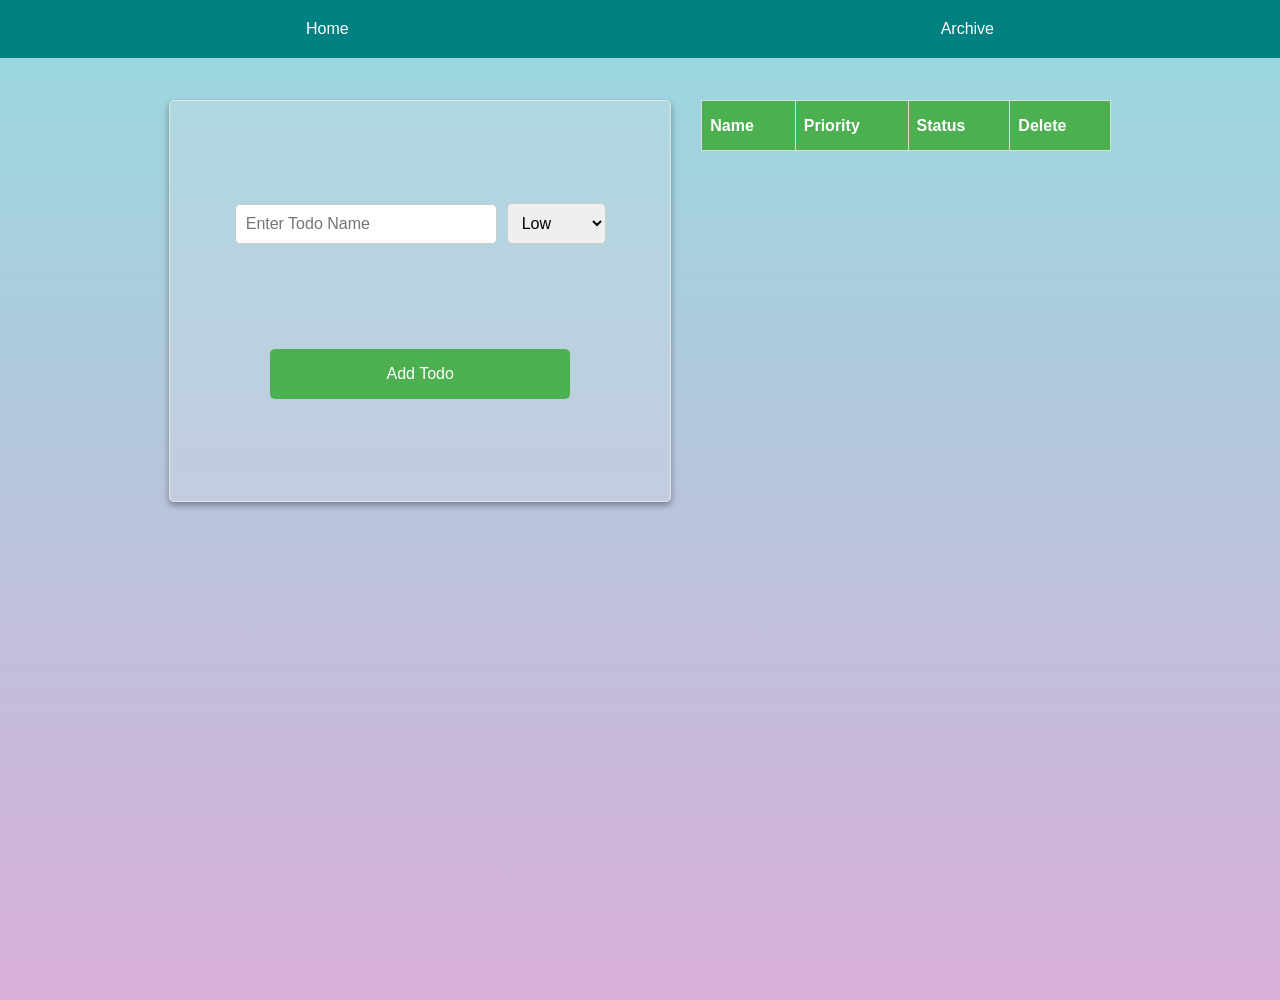
<file: HCJ-Beginner-Todo-Application/index.html>
<!DOCTYPE html>
<html lang="en">
  <head>
    <meta charset="UTF-8" />
    <meta name="viewport" content="width=device-width, initial-scale=1.0" />
    <title>Todo App</title>
    <link rel="stylesheet" href="./styles/index.css" />
  </head>

  <body>
    <nav>
      <a href="index.html">Home</a>
      <a href="archive.html">Archive</a>
    </nav>
    <div class="container">
      <div id="InputSection">
        <input
          type="text"
          class="todo-input"
          placeholder="Enter Todo Name"
          id="todoName"
        />
        <select class="priority-select" id="priority">
          <option value="low">Low</option>
          <option value="medium">Medium</option>
          <option value="high">High</option>
        </select>

        <button class="add-button" id="addBtn">Add Todo</button>
      </div>

      <table>
        <thead>
          <tr>
            <th>Name</th>
            <th>Priority</th>
            <th>Status</th>
            <th>Delete</th>
          </tr>
        </thead>
        <tbody id="todoTableBody">
          <!-- Todo items will be dynamically added here -->
        </tbody>
      </table>
    </div>
  </body>
</html>
<script src="scripts/index.js"></script>
</file>
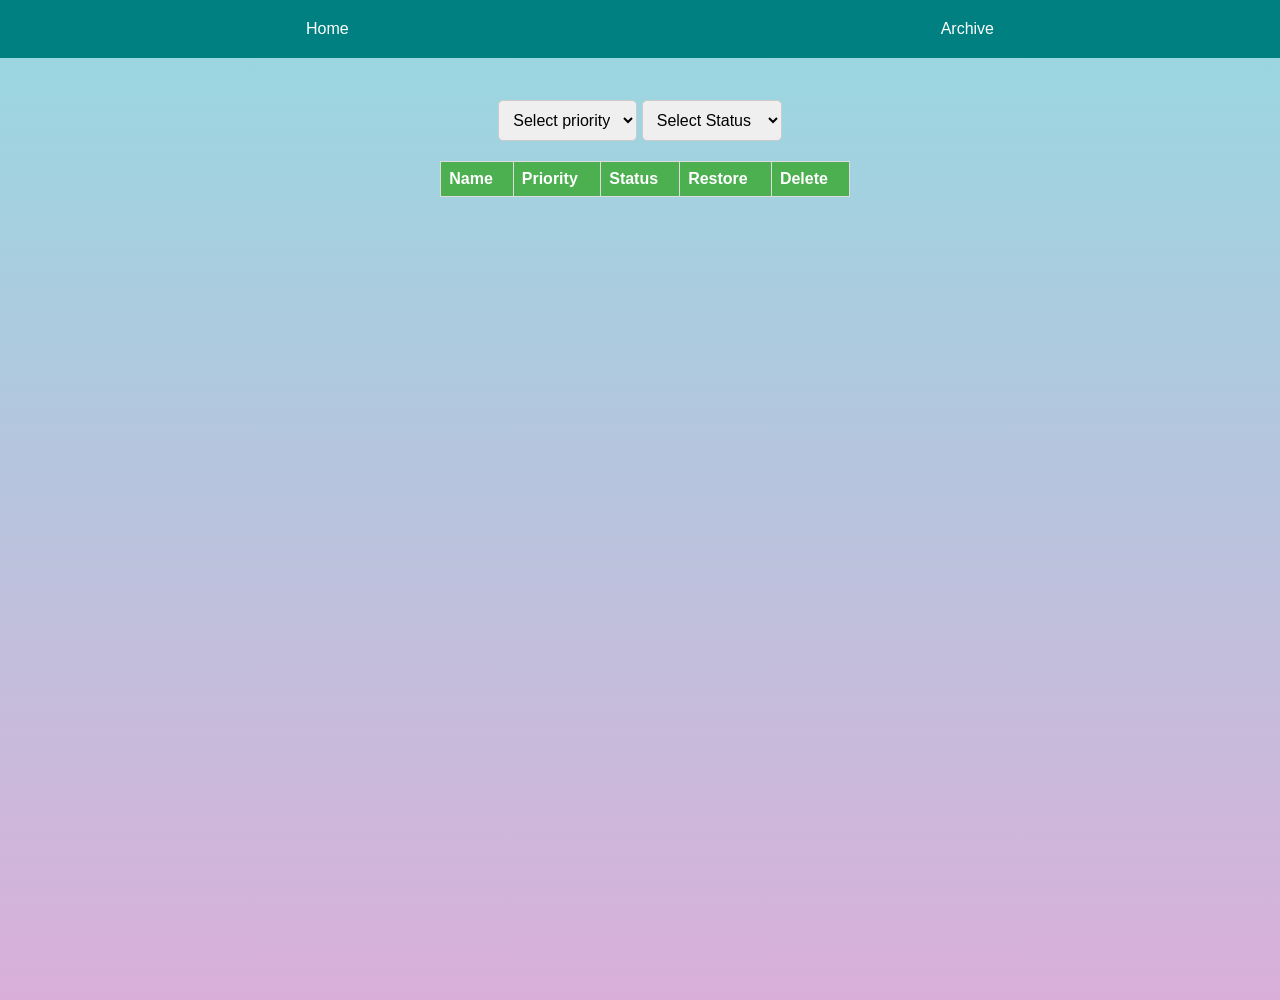
<file: HCJ-Beginner-Todo-Application/archive.html>
<!DOCTYPE html>
<html lang="en">
  <head>
    <meta charset="UTF-8" />
    <meta name="viewport" content="width=device-width, initial-scale=1.0" />
    <title>Todo App</title>
    <link rel="stylesheet" href="./styles/archive.css">
   
  </head>

  <body>
    <nav>
      <a href="index.html">Home</a>
      <a href="archive.html">Archive</a>
    </nav>
    <div class="container">
      <div class="filterDiv">
        <select class="priority-select" id="prioritySelect">
          <option value="">Select priority</option>
          <option value="low">Low</option>
          <option value="medium">Medium</option>
          <option value="high">High</option>
        </select>

        <select class="priority-select" id="statusSelect">
          <option value="">Select Status</option>
          <option value="Completed✅">Completed✅</option>
          <option value="Pending🔃">Pending🔃</option>
        </select>
      </div>

      <table>
        <thead>
          <tr>
            <th>Name</th>
            <th>Priority</th>
            <th>Status</th>
            <th>Restore</th>
            <th>Delete</th>
          </tr>
        </thead>
        <tbody id="todoTableBody">
          <!-- Todo items will be dynamically added here -->
        </tbody>
      </table>
    </div>
  </body>
</html>

<script src="scripts/archive.js"></script>
</file>
<file: HCJ-Beginner-Todo-Application/styles/index.css>
body {
    font-family: Arial, sans-serif;
    margin: auto;
    text-align: center;
    padding: 0;
    box-sizing: border-box;
    background-color: #d9afd9;
    background-image: linear-gradient(0deg, #d9afd9 0%, #97d9e1 100%);
    height: 100vh;
  }
  nav {
    display: flex;
    justify-content: space-around;
    background-color: teal;
    padding: 10px;
    position: fixed;
    top: 0px;
    width: 100%;
    z-index: 1;
  }

  nav a {
    color: white;
    text-decoration: none;
    padding: 10px;
    display: flex;
    flex-direction: column;
    align-items: center;
  }

  .container {
    /* border: 1px solid black; */
    margin: 100px auto;
    display: flex;
    justify-content:center;
    align-items: start;
    width: 80%;
    flex-wrap: wrap;
    gap: 20px;
  }

  .todo-input {
    width: 60%;
    padding: 10px;
    margin-right: 10px;
    border: 1px solid #ccc;
    border-radius: 5px;
    font-size: 16px;
  }

  .priority-select {
    padding: 10px;
    border: 1px solid #ccc;
    border-radius: 5px;
    font-size: 16px;
  }

  .add-button {
    width: 300px;
    height: 50px;
    /* margin: 100px 0px; */
    background-color: #4caf50;
    color: white;
    border: none;
    border-radius: 5px;
    cursor: pointer;
    font-size: 16px;
  }

  table {
    width: 40%;
    border-collapse: collapse;
    margin-left: 10px;
  }

  th,
  td {
    border: 1px solid #ddd;
    padding: 8px;
    text-align: left;
  }

  th {
    background-color: #4caf50;
    color: white;
  }
  tr {
    height: 50px;
  }
  .delete-button {
    background-color: #f44336;
    color: white;
    border: none;
    border-radius: 5px;
    cursor: pointer;
  }
  .toggle {
    border: 1px solid rgb(197, 197, 197);
    box-shadow: rgba(0, 0, 0, 0.16) 0px 3px 6px,
      rgba(0, 0, 0, 0.516) 0px 3px 6px;
    border-radius: 5px;
  }
  #InputSection {
    border: 1px solid rgb(229, 229, 229);
    height: 300px;
    width: 400px;
    display: flex;
    flex-wrap: wrap;
    justify-content: center;
    align-items: center;
    padding: 50px;
    border-radius: 5px;
    background-color: #e0e0e03f;
    box-shadow: rgba(0, 0, 0, 0.16) 0px 3px 6px,
      rgba(0, 0, 0, 0.23) 0px 3px 6px;
  }
  #errorBox {
    border: 2px solid red;
    border-radius: 5px;
    height: 25px;
    background-color: #fbb1ac;
    text-align: center;
    padding-top: 10px;
    color: red;
    font-weight: 600;
    display: none;
  }
</file>
<file: HCJ-Beginner-Todo-Application/styles/archive.css>
body {
    font-family: Arial, sans-serif;
    margin: auto;
    text-align: center;
    padding: 0;
    box-sizing: border-box;
    background-color: #d9afd9;
    background-image: linear-gradient(0deg, #d9afd9 0%, #97d9e1 100%);
    height: 100vh;
  }
  nav {
    display: flex;
    justify-content: space-around;
    background-color: teal;
    padding: 10px;
    position: fixed;
    top: 0px;
    width: 100%;
    z-index: 1;
  }

  nav a {
    color: white;
    text-decoration: none;
    padding: 10px;
    display: flex;
    flex-direction: column;
    align-items: center;
  }

  .container {
    /* border: 1px solid black; */
    margin: 100px auto;
    display: flex;
    flex-direction: column;
    justify-content: center;
    align-items: center;
    gap: 20px;
    width: 80%;
  }

  .todo-input {
    width: 60%;
    padding: 10px;
    margin-right: 10px;
    border: 1px solid #ccc;
    border-radius: 5px;
    font-size: 16px;
  }

  .priority-select {
    padding: 10px;
    border: 1px solid #ccc;
    border-radius: 5px;
    font-size: 16px;
  }

  .add-button {
    padding: 10px;
    background-color: #4caf50;
    color: white;
    border: none;
    border-radius: 5px;
    cursor: pointer;
    font-size: 16px;
  }

  table {
    width: 40%;
    border-collapse: collapse;
    margin-left: 10px;
  }

  th,
  td {
    border: 1px solid #ddd;
    padding: 8px;
    text-align: left;
  }

  th {
    background-color: #4caf50;
    color: white;
  }

  .delete-button {
    background-color: #f44336;
    color: white;
    border: none;
    border-radius: 5px;
    cursor: pointer;
  }
</file>
